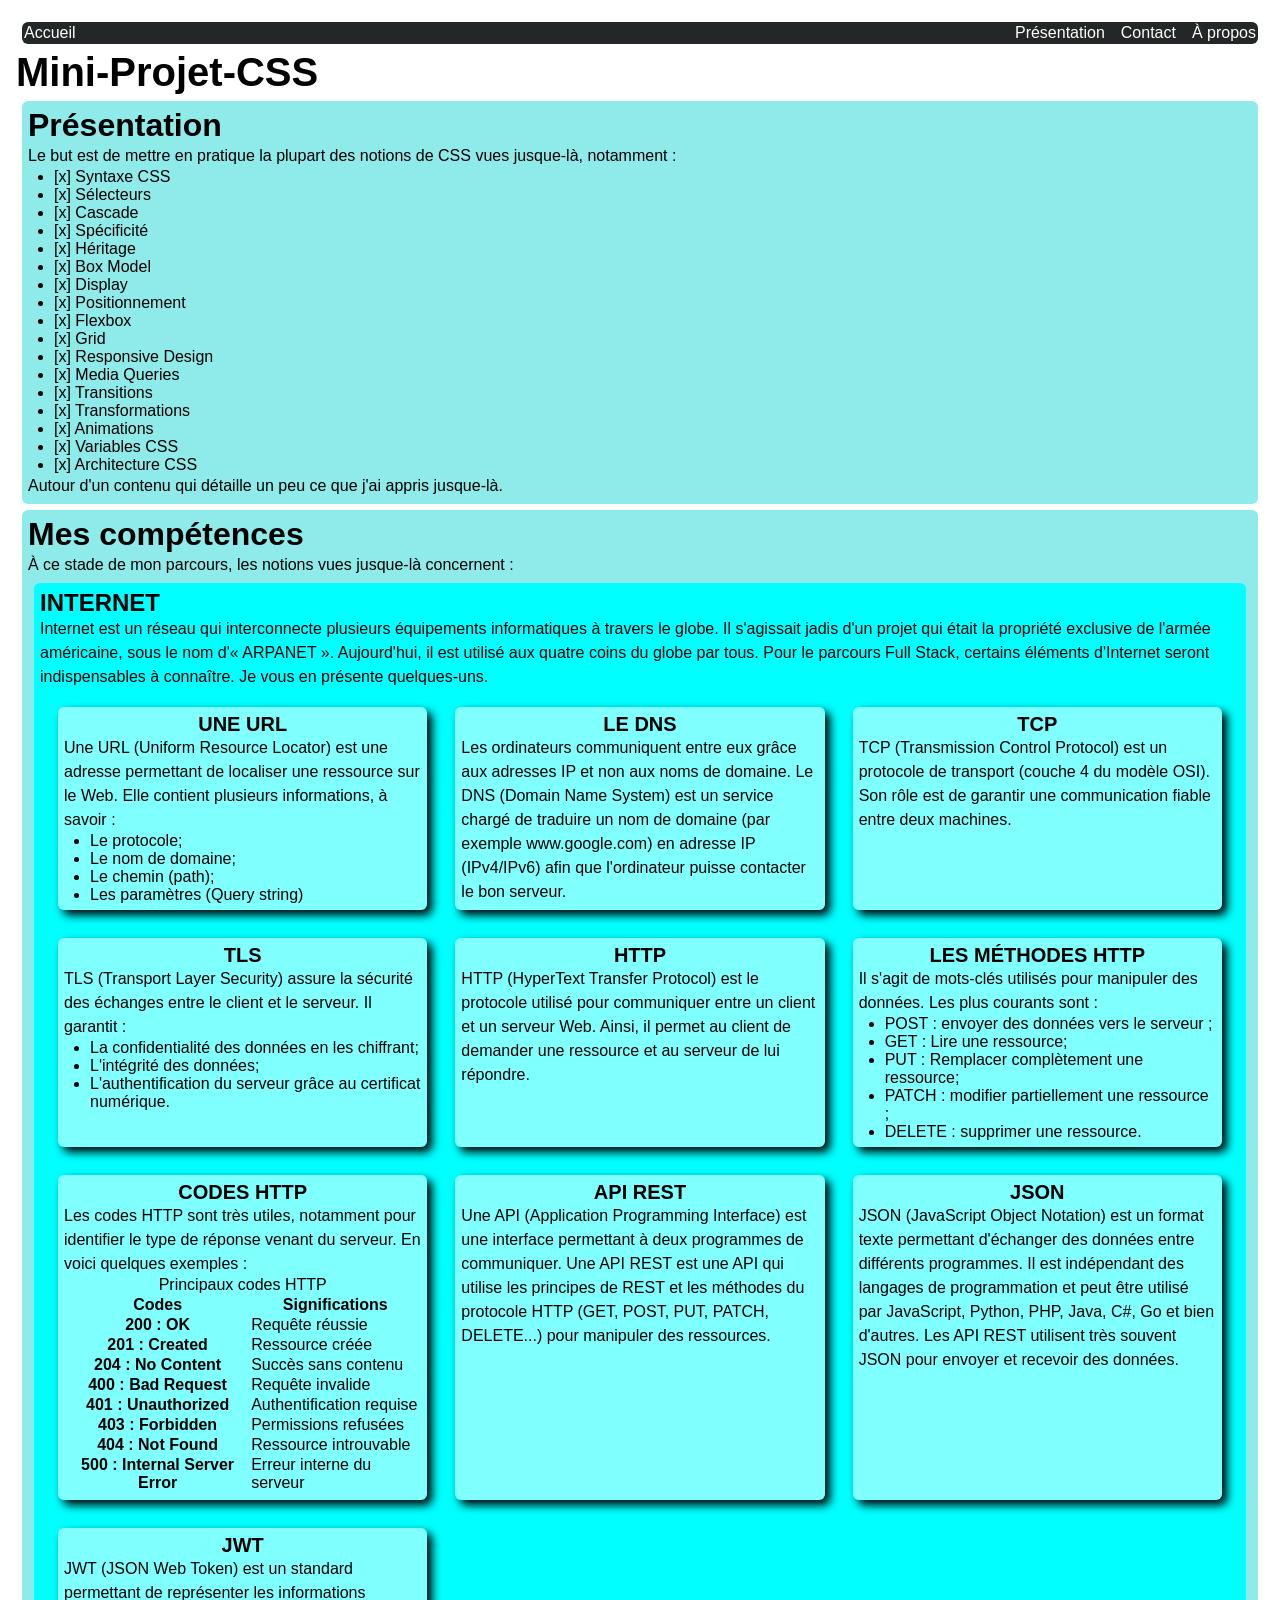
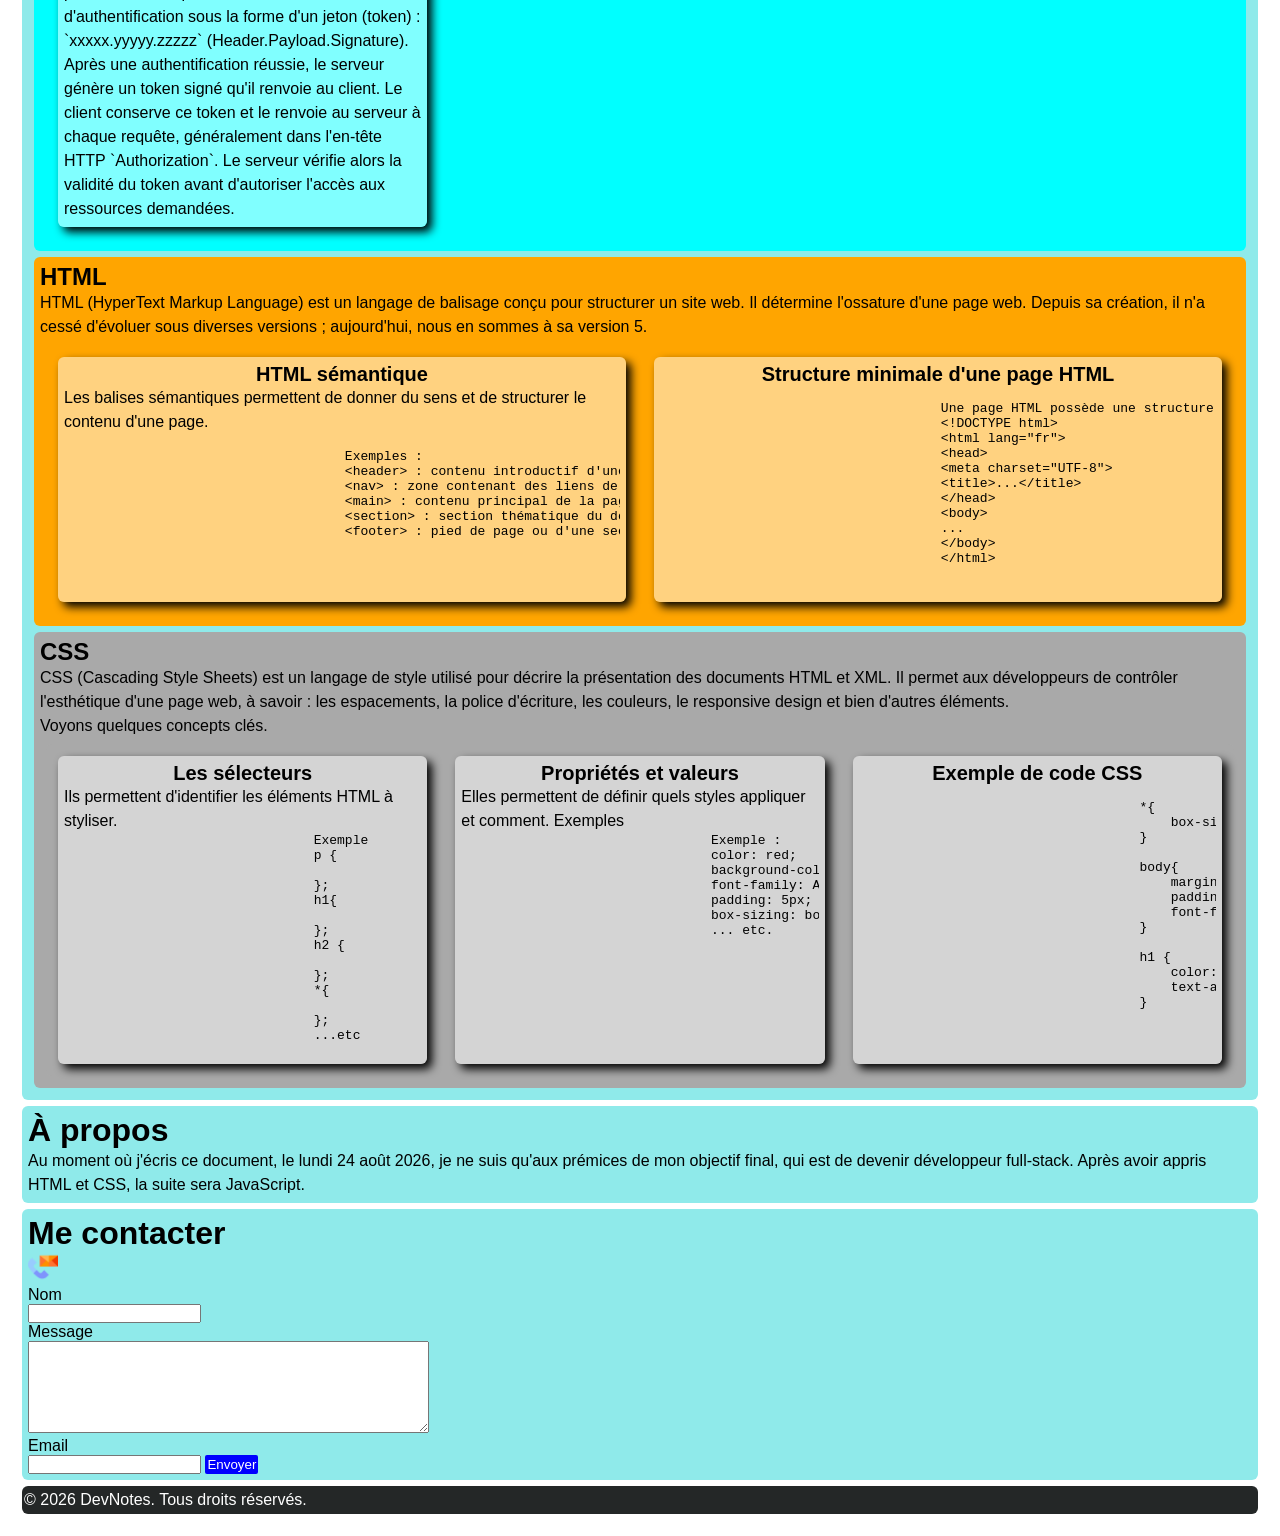
<file: 03-CSS/mini-projet/index.html>
<!DOCTYPE html>
<html lang="fr">
    <head>
        <meta charset="UTF-8">
        <title>mini-projet-HTML/CSS</title>
        <link rel="stylesheet" href="CSS/main.css">
    </head>

    <body>

        <header class="header">
            <a href="index.html">Accueil</a>
            <nav class="navigation">
                <ul>
                    
                    <li><a href="#presentation">Présentation</a></li>
                    <li><a href="#contact">Contact</a></li>
                    <li><a href="#a-propos"> &Agrave; propos</a></li>
                </ul>
            </nav>
        </header>

        <main>

            <h1>Mini-Projet-CSS</h1>
            <section class="presentation">
                <h2 id="presentation">Présentation</h2>
                <p>
                    Le but est de mettre en pratique la plupart des notions de CSS vues jusque-là, notamment :
                </p>

                <ul>
                    
                    <li>[x] Syntaxe CSS </li>
                    <li>[x] Sélecteurs </li>
                    <li>[x] Cascade</li>
                    <li>[x] Spécificité</li>
                    <li>[x] Héritage</li>
                    <li>[x] Box Model</li>
                    <li>[x] Display</li>
                    <li>[x] Positionnement</li>
                    <li>[x] Flexbox</li>
                    <li>[x] Grid</li>
                    <li>[x] Responsive Design</li>
                    <li>[x] Media Queries</li>
                    <li>[x] Transitions</li>
                    <li>[x] Transformations</li>
                    <li>[x] Animations</li>
                    <li>[x] Variables CSS</li>
                    <li>[x] Architecture CSS</li>
                
                </ul>

                <p>
                    Autour d'un contenu qui détaille un peu ce que j'ai appris jusque-là.
                </p>

            </section>

            <section class="competence">
                <h2>Mes compétences</h2>
                <p>
                    À ce stade de mon parcours, les notions vues jusque‑là concernent : 
                </p>
                <article class="internet">
                    <h3>INTERNET</h3>
                    <p>
                        Internet est un réseau qui interconnecte plusieurs équipements informatiques à travers le globe. Il s'agissait jadis d'un projet qui était la propriété exclusive de l'armée américaine, sous le nom d'« ARPANET ».
                        Aujourd'hui, il est utilisé aux quatre coins du globe par tous.
                        Pour le parcours Full Stack, certains éléments d'Internet seront indispensables à connaître. Je vous en présente quelques-uns.
                    </p>
                    <div class="container">

                        <article class="card">
                            <h4 class="text-center">UNE URL</h4>
                            <p>
                                Une URL (Uniform Resource Locator) est une adresse permettant de localiser une ressource sur le Web. Elle contient plusieurs informations, à savoir :
                            </p>
                            <ul>
                                <li>Le protocole;</li>
                                <li>Le nom de domaine;</li>
                                <li>Le chemin (path);</li>
                                <li>Les paramètres (Query string)</li>
                            </ul>
                        </article>
                        <article class="card">
                            <h4 class="text-center">LE DNS</h4>
                            <p>   
                                Les ordinateurs communiquent entre eux grâce aux adresses IP et non aux noms de domaine.
                                Le DNS <span>(Domain Name System)</span> est un service chargé de traduire un nom de domaine (par exemple www.google.com) en adresse IP (IPv4/IPv6) afin que l'ordinateur puisse contacter le bon serveur.
                            </p>
                        </article>
                        <article class="card">
                            <h4 class="text-center">TCP</h4>
                            <p>   
                                TCP <span>(Transmission Control Protocol)</span> est un protocole de transport (couche 4 du modèle OSI).
                                Son rôle est de garantir une communication fiable entre deux machines.
                            </p>
                        </article>
                        <article class="card">
                            <h4 class="text-center">TLS</h4>
                            <p>   
                                TLS (Transport Layer Security) assure la sécurité des échanges entre le client et le serveur.
                                Il garantit :
                            </p>
                            <ul>
                                <li>La confidentialité des données en les chiffrant;</li>
                                <li>L'intégrité des données;</li>
                                <li>L'authentification du serveur grâce au certificat numérique.</li>
                            </ul>
                        </article>
                        <article class="card">
                            <h4 class="text-center">HTTP</h4>
                            <p>   
                               HTTP (HyperText Transfer Protocol) est le protocole utilisé pour communiquer entre un client et un serveur Web.
                               Ainsi, il permet au client de demander une ressource et au serveur de lui répondre.
                            </p>
                        </article>
                        <article class="card">
                            <h4 class="text-center">LES MÉTHODES HTTP</h4>
                            <p>   
                               Il s'agit de mots-clés utilisés pour manipuler des données. Les plus courants sont :
                            </p>
                            <ul>
                                <li>POST : envoyer des données vers le serveur ;</li>
                                <li>GET : Lire une ressource;</li>
                                <li>PUT : Remplacer complètement une ressource;</li>
                                <li>PATCH : modifier partiellement une ressource ;</li>
                                <li>DELETE : supprimer une ressource.</li>
                            </ul>
                        </article>
                        <article class="card">
                            <h4 class="text-center">CODES HTTP</h4>
                            <p>   
                              Les codes HTTP sont très utiles, notamment pour identifier le type de réponse venant du serveur. En voici quelques exemples :
                            </p>
                            <table>
                                <caption>Principaux codes HTTP</caption>
                                <thead>
                                    <tr>
                                        <th scope="col">Codes</th>
                                        <th scope="col">Significations</th>
                                    </tr>
                                </thead>

                                <tbody>
                                    <tr>
                                        <th scope="row">200 : OK</th>
                                        <td>Requête réussie</td>
                                    </tr>     
                                    
                                    <tr>
                                        <th scope="row">201 : Created</th>
                                        <td>Ressource créée </td>
                                    </tr>
                                    <tr>
                                        <th scope="row">204 : No Content</th>
                                        <td>Succès sans contenu</td>
                                    </tr>
                                    <tr>
                                        <th scope="row">400 : Bad Request</th>
                                        <td>Requête invalide</td>
                                    </tr>
                                    <tr>
                                        <th scope="row">401 : Unauthorized</th>
                                        <td>Authentification requise</td>
                                    </tr>
                                    <tr>
                                        <th scope="row">403 : Forbidden</th>
                                        <td>Permissions refusées</td>
                                    </tr>
                                    <tr>
                                        <th scope="row">404 : Not Found</th>
                                        <td>Ressource introuvable</td>
                                    </tr>
                                    <tr>
                                        <th scope="row">500 : Internal Server Error</th>
                                        <td>Erreur interne du serveur</td>
                                    </tr>
                                </tbody>
                              
                            </table>
                        </article>

                        <article class="card">
                            <h4 class="text-center"> API REST</h4>
                            <p>
                                Une API (Application Programming Interface) est une interface permettant à deux programmes de communiquer.
                                Une API REST est une API qui utilise les principes de REST et les méthodes du protocole HTTP (GET, POST, PUT, PATCH, DELETE...) pour manipuler des ressources.
                            </p>
                        </article>

                        <article class="card">
                            <h4 class="text-center" >JSON</h4>
                            <p>
                                JSON (JavaScript Object Notation) est un format texte permettant d'échanger des données entre différents programmes.                            
                                Il est indépendant des langages de programmation et peut être utilisé par JavaScript, Python, PHP, Java, C#, Go et bien d'autres.                            
                                Les API REST utilisent très souvent JSON pour envoyer et recevoir des données.
                            </p>
                        </article>

                        <article class="card">
                            <h4 class="text-center">JWT</h4>
                            <p>
                                JWT (JSON Web Token) est un standard permettant de représenter les informations d'authentification sous la forme d'un jeton (token) : `xxxxx.yyyyy.zzzzz` (Header.Payload.Signature).
                                Après une authentification réussie, le serveur génère un token signé qu'il renvoie au client.
                                Le client conserve ce token et le renvoie au serveur à chaque requête, généralement dans l'en-tête HTTP `Authorization`.
                                Le serveur vérifie alors la validité du token avant d'autoriser l'accès aux ressources demandées.
                            </p>
                        </article>

                    </div>
                </article>

                <article class="html">
                    <h3>HTML</h3>
                    <p>
                        HTML (HyperText Markup Language) est un langage de balisage conçu pour structurer un site web. Il détermine l'ossature d'une page web. Depuis sa création, il n'a cessé d'évoluer sous diverses versions ; aujourd'hui, nous en sommes à sa version 5.
                    </p>

                    <div class="html container">
                        <article class="card">
                            <h4 class="text-center">HTML sémantique</h4>
                            <p>
                                Les balises sémantiques permettent de donner du sens et de structurer le contenu d'une page.
                            </p>
                            <pre>
                                <code>
                                    Exemples :
                                    &lt;header&gt; : contenu introductif d'une page ou d'une section.
                                    &lt;nav&gt; : zone contenant des liens de navigation.
                                    &lt;main&gt; : contenu principal de la page.
                                    &lt;section&gt; : section thématique du document.
                                    &lt;footer&gt; : pied de page ou d'une section.
                                </code>
                            </pre>
                        </article>

                        <article class="card">
                            <h4 class="text-center">Structure minimale d'une page HTML</h4>
                            <pre>
                                <code>
                                    Une page HTML possède une structure minimale :
                                    &lt;!DOCTYPE html&gt;
                                    &lt;html lang="fr"&gt;
                                    &lt;head&gt;
                                    &lt;meta charset="UTF-8"&gt;
                                    &lt;title&gt;...&lt;/title&gt;
                                    &lt;/head&gt;
                                    &lt;body&gt;
                                    ...
                                    &lt;/body&gt;
                                    &lt;/html&gt;
                                </code>
                            </pre>
                        </article>
                    </div>
                </article>

                <article class="css">
                    <h3>CSS</h3>
                    <p>
                       CSS (Cascading Style Sheets) est un langage de style utilisé pour décrire la présentation des documents HTML et XML.
                       Il permet aux développeurs de contrôler l'esthétique d'une page web, à savoir : les espacements, la police d'écriture, les couleurs, le responsive design et bien d'autres éléments.<br> Voyons quelques concepts clés.
                    </p>
                    <div class="css container">
                        <article class="card">
                            <h4 class="text-center">Les sélecteurs</h4>
                            <p>Ils permettent d'identifier les éléments HTML à styliser.</p>
                            <pre>
                                Exemple
                                p {

                                };
                                h1{

                                };
                                h2 {

                                };
                                *{

                                };
                                ...etc
                            </pre>
                        </article>

                        <article class="card">
                            <h4 class="text-center">Propriétés et valeurs</h4>
                            <p>
                                Elles permettent de définir quels styles appliquer et comment. Exemples
                            </p>
                            <pre>
                                Exemple :
                                color: red;
                                background-color: blue;
                                font-family: Arial;
                                padding: 5px;
                                box-sizing: border-box;
                                ... etc.
                            </pre>
                        </article>

                        <article class="card">
                            <h4 class="text-center">Exemple de code CSS</h4>
                            <pre>
                                <code>
                                    *{
                                        box-sizing: border-box;
                                    }

                                    body{
                                        margin:0;
                                        padding:0;
                                        font-family: Arial, sans-serif;
                                    }

                                    h1 {
                                        color:blue;
                                        text-align:center;
                                    }
                                </code>
                            </pre>
                        </article>
                    </div>
                </article>

            </section>
            
            <section class="a-propos">
                <h2 id="a-propos">&Agrave; propos</h2>
                <p>Au moment o&ugrave; j'écris ce document, le lundi 24 août 2026, je ne suis qu'aux prémices de mon objectif final, qui est de devenir développeur full-stack. Après avoir appris HTML et CSS, la suite sera JavaScript.</p>
            </section>

            <section class="contact">
                <h2 id="contact">Me contacter</h2>
                <img src="images/icone_contact.png" alt="" width="30px" height="30px">
                
                <form class="form-contact" action="/contact" method="POST">
                    <label for="nom">Nom</label>
                    <input type="text" name="nom" id="nom" required>
                    
                    <label for="message">Message</label>
                    <textarea name="message" id="message" required rows="6" cols="48"></textarea>
                    
                    <label for="email">Email</label>
                    <input type="email" name="email" id="email" required>
                    
                    <button type="submit">Envoyer</button>
                </form>
            </section>

        </main>

        <footer class="footer">
		    <p>&copy; 2026 DevNotes. Tous droits réservés.</p>
        </footer>
        
    </body>
</html>
</file>
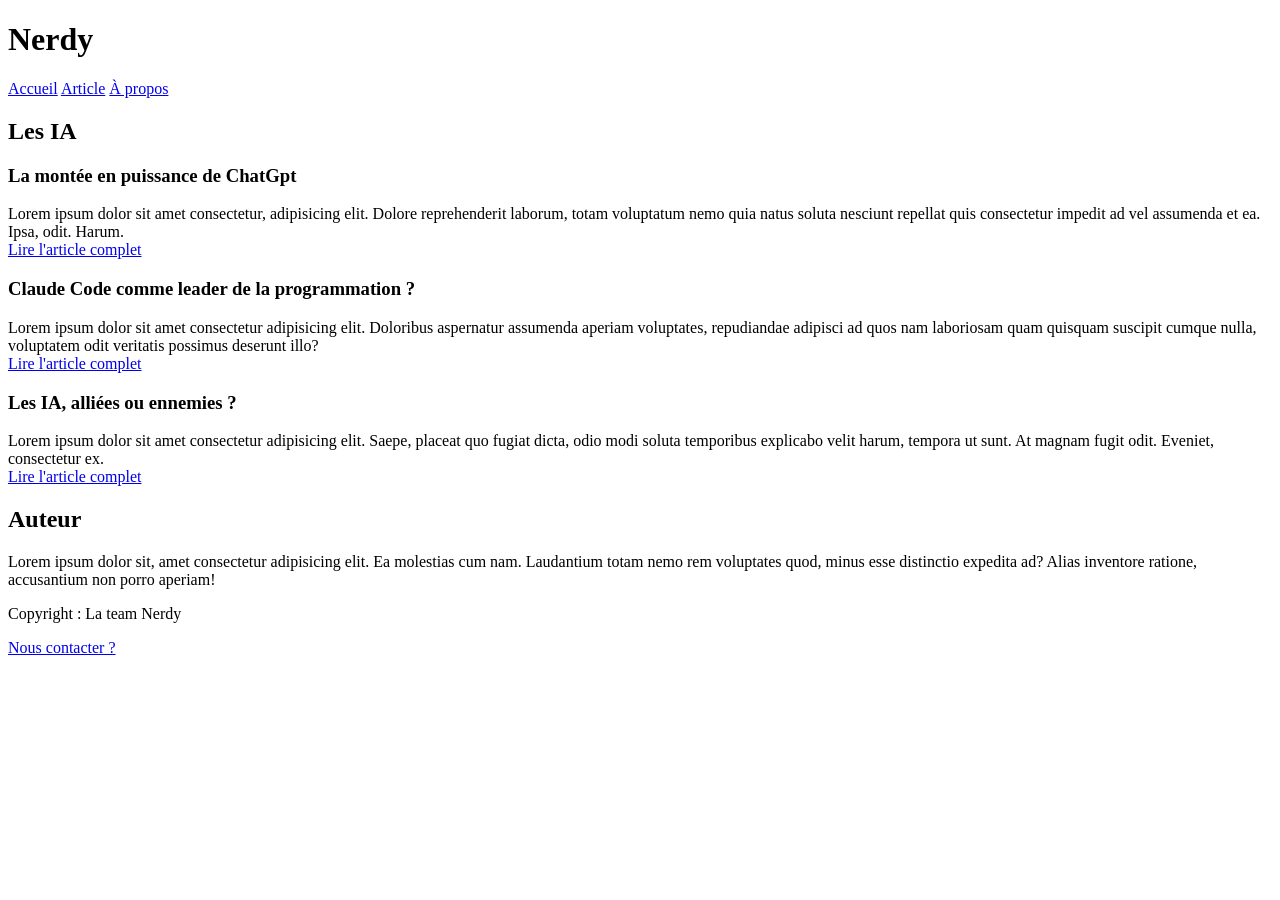
<file: 02-HTML/index2.html>
<!DOCTYPE html>
<html lang="fr">
    <head>
        <meta charset="UTF-8">
        <title>Pag html semantque</title>
    </head>

    <body>
        <header>
            <h1>Nerdy</h1>
            <nav>
            
                <a href="#">Accueil</a>    
                <a href="#">Article</a>  
                <a href="#">À propos</a>   
                
            </nav>
        </header>
        <main>

            <section>
                <h2>Les IA</h2>
                <article>
                    <h3>La montée en puissance de ChatGpt</h3>
                    <p>Lorem ipsum dolor sit amet consectetur, adipisicing elit. Dolore reprehenderit laborum, totam voluptatum nemo quia natus soluta nesciunt repellat quis consectetur impedit ad vel assumenda et ea. Ipsa, odit. Harum. <br> <a href="#">Lire l'article complet</a></p>
                    
                </article>

                <article>
                    <h3>Claude Code comme leader de la programmation ?</h3>
                    <p>Lorem ipsum dolor sit amet consectetur adipisicing elit. Doloribus aspernatur assumenda aperiam voluptates, repudiandae adipisci ad quos nam laboriosam quam quisquam suscipit cumque nulla, voluptatem odit veritatis possimus deserunt illo? <br> <a href="#">Lire l'article complet</a></p>
                </article>

                <article>
                    <h3>Les IA, alliées ou ennemies ?</h3>
                    <p>Lorem ipsum dolor sit amet consectetur adipisicing elit. Saepe, placeat quo fugiat dicta, odio modi soluta temporibus explicabo velit harum, tempora ut sunt. At magnam fugit odit. Eveniet, consectetur ex. <br> <a href="#">Lire l'article complet</a></p>
                </article>

            </section>

            <section>
                <h2>Auteur</h2>
                <p>Lorem ipsum dolor sit, amet consectetur adipisicing elit. Ea molestias cum nam. Laudantium totam nemo rem voluptates quod, minus esse distinctio expedita ad? Alias inventore ratione, accusantium non porro aperiam!</p>
            </section>

        </main>
        <footer>
            <p>Copyright : La team Nerdy</p>
            <a href="#">Nous contacter ?</a>
        </footer>
    </body>
</html>
</file>
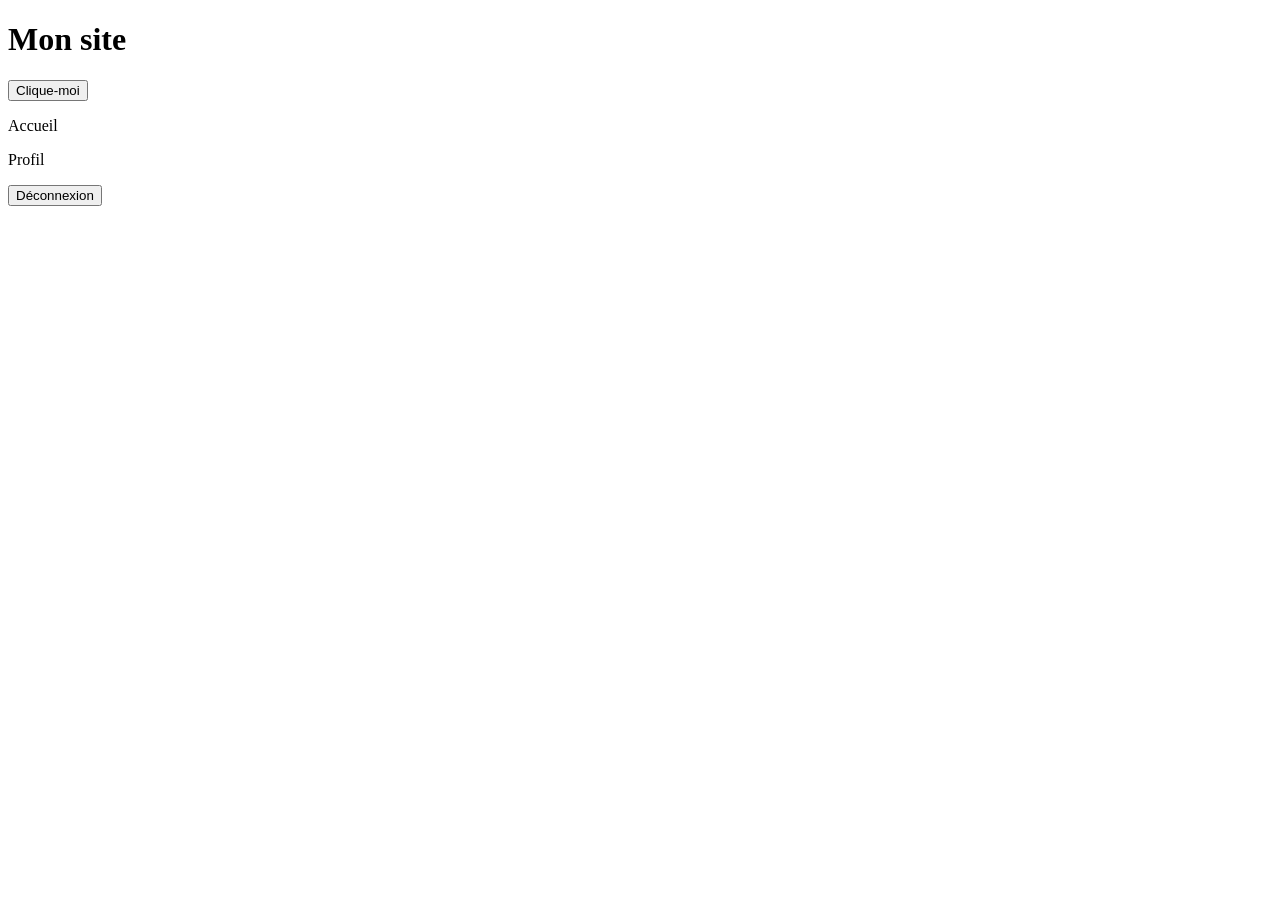
<file: 04- JavaScript/test.html>
<!DOCTYPE html>
<html lang="en">
    <head>
        <meta charset="UTF-8">
        <meta name="viewport" content="width=device-width, initial-scale=1.0">
        <title>Training</title>
        <script src="./test.js" defer>

            
            
        </script>
    </head>

    <body>
        <h1 id="titre">Mon site</h1>

        <div id="parent">
            
            <button id="1-1">Clique-moi</button>
            
            <div id="menu1-2">
                <p>Accueil</p>
                <p>Profil</p>
                <button>Déconnexion</button>
            </div>
        </div>

    </body>
</html>
</file>
<file: 03-CSS/mini-projet/CSS/main.css>
@import url("base/reset.css");
@import url("base/typography.css");

@import url("layout/header.css");
@import url("layout/navigation.css");
@import url("layout/containers.css");
@import url("layout/footer.css");

@import url("components/buttons.css");
@import url("components/cards.css");
@import url("components/forms.css");

@import url("pages/home.css");

@import url("utilities/utilities.css");
</file>
